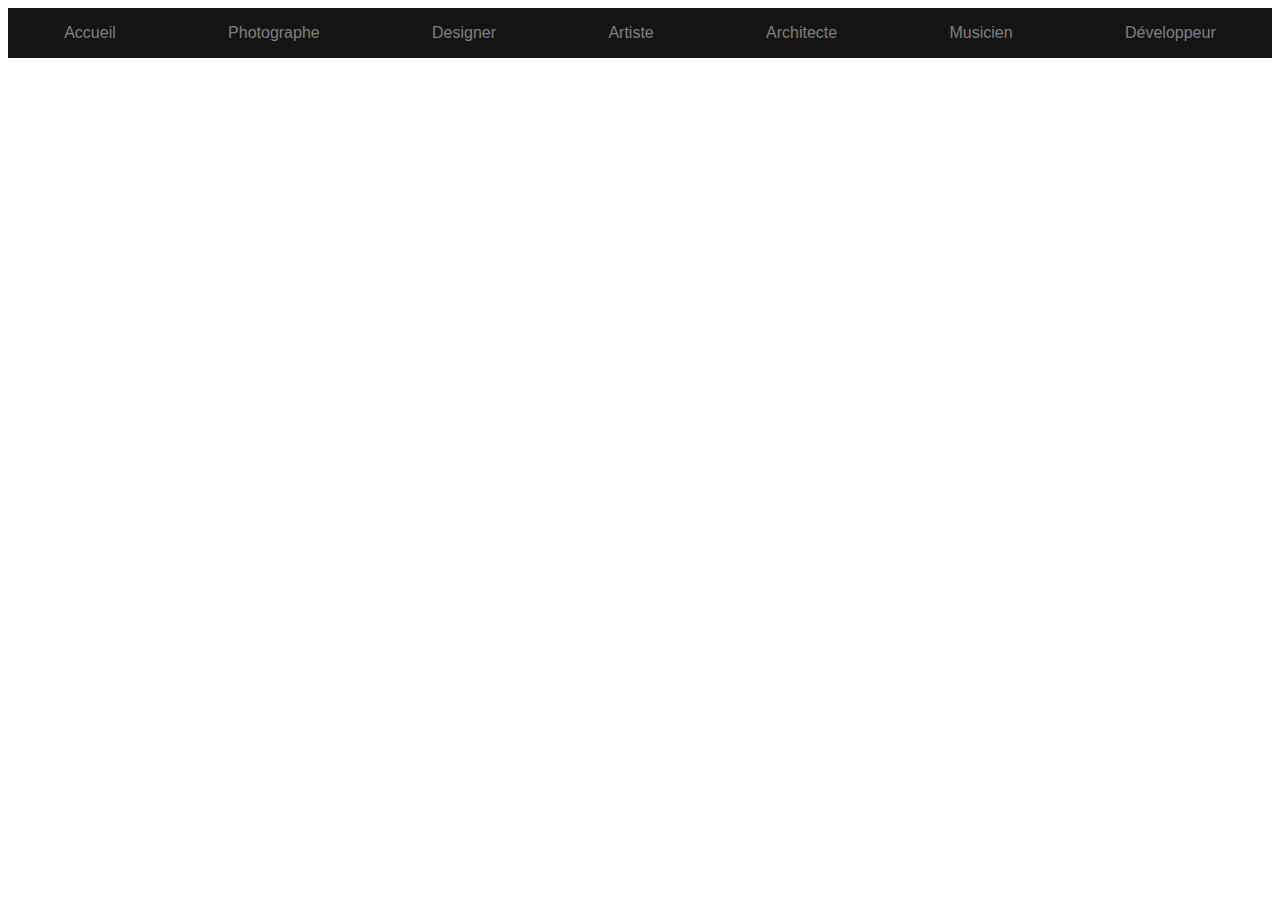
<file: exercices/index.html>
<!DOCTYPE html>
<html lang="fr">

<head>
    <meta charset="UTF-8">
    <meta name="viewport" content="width=device-width, initial-scale=1.0">
    <meta http-equiv="X-UA-Compatible" content="ie=edge">
    <link rel="stylesheet" href="style.css">
    <title>Exo</title>
</head>

<body>
    <section>
        <div id="div1">
            <p>Accueil</p>
        </div>
        <div id="div2">
            <p>Photographe</p>
        </div>
        <div id="div3">
            <p>Designer</p>
        </div>
        <div id="div4">
            <p>Artiste</p>
        </div>
        <div id="div5">
            <p>Architecte</p>
        </div>
        <div id="div6">
            <p>Musicien</p>
        </div>
        <div id="div7">
            <p>Développeur</p>
        </div>
    </section>

</body>

</html>
</file>
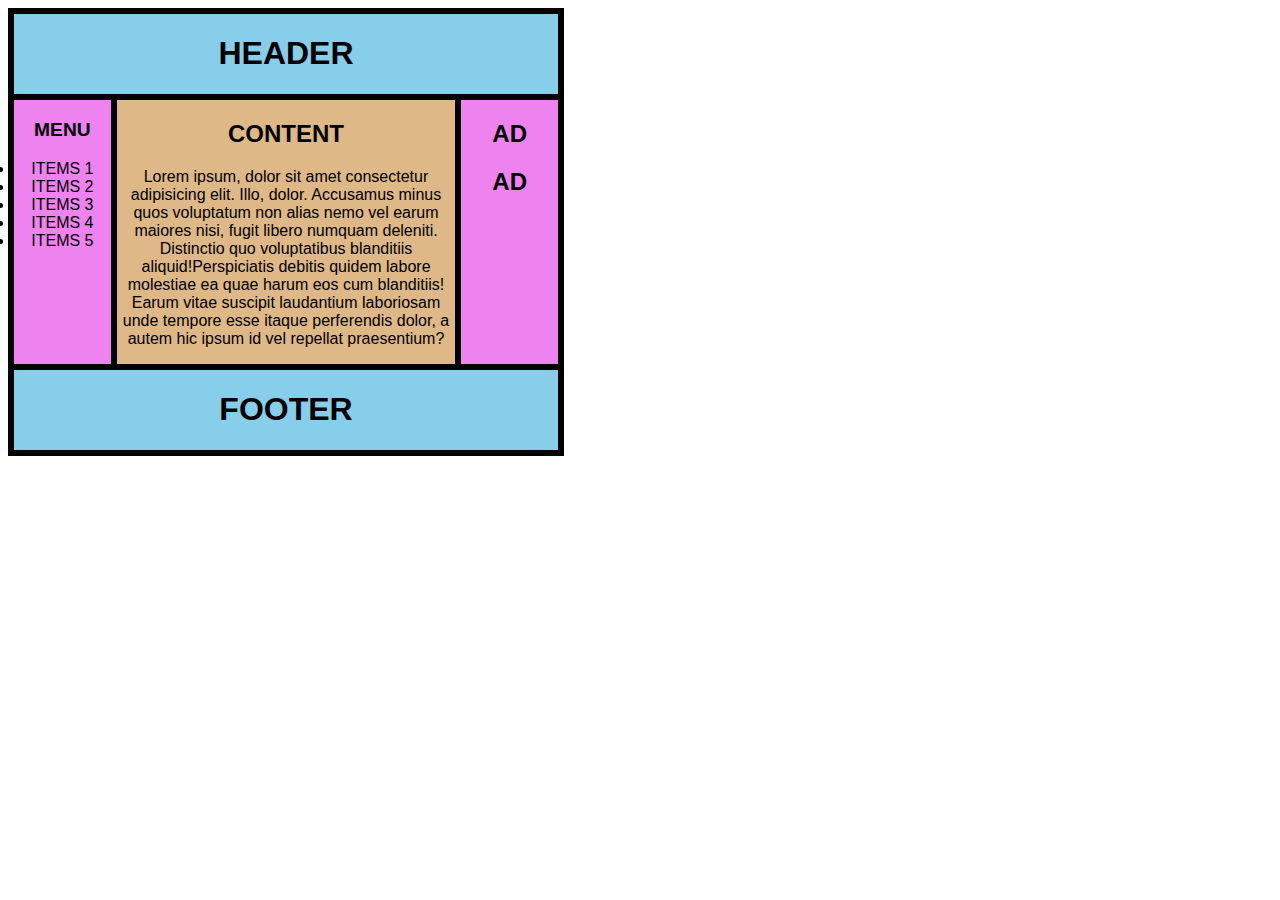
<file: exo4/index.html>
<!DOCTYPE html>
<html lang="fr">

<head>
    <meta charset="UTF-8">
    <meta name="viewport" content="width=device-width, initial-scale=1.0">
    <meta http-equiv="X-UA-Compatible" content="ie=edge">
    <link rel="stylesheet" href="style.css">
    <title>Table</title>
</head>

<body>
    <section class="grosdiv">
        <header>
            <h1 class="header">HEADER</h1>
        </header>
        <section class="list">
            <div class="menu">
                <p id="men"><strong>MENU</strong></p>
                <li>ITEMS 1</li>
                <li>ITEMS 2</li>
                <li>ITEMS 3</li>
                <li>ITEMS 4</li>
                <li>ITEMS 5</li>
            </div>
            <div class="content">
                <h2 class="titre">CONTENT</h2>
                <p>Lorem ipsum, dolor sit amet consectetur adipisicing elit. Illo, dolor. Accusamus minus quos voluptatum non alias nemo vel earum maiores nisi, fugit libero numquam deleniti. Distinctio quo voluptatibus blanditiis aliquid!Perspiciatis debitis
                    quidem labore molestiae ea quae harum eos cum blanditiis! Earum vitae suscipit laudantium laboriosam unde tempore esse itaque perferendis dolor, a autem hic ipsum id vel repellat praesentium?</p>
            </div>
            <div class="ad">
                <h2>AD</h2>
                <h2>AD</h2>
            </div>
        </section>
        <footer class="foot">
            <h1>FOOTER</h1>
        </footer>
    </section>
</body>

</html>
</file>
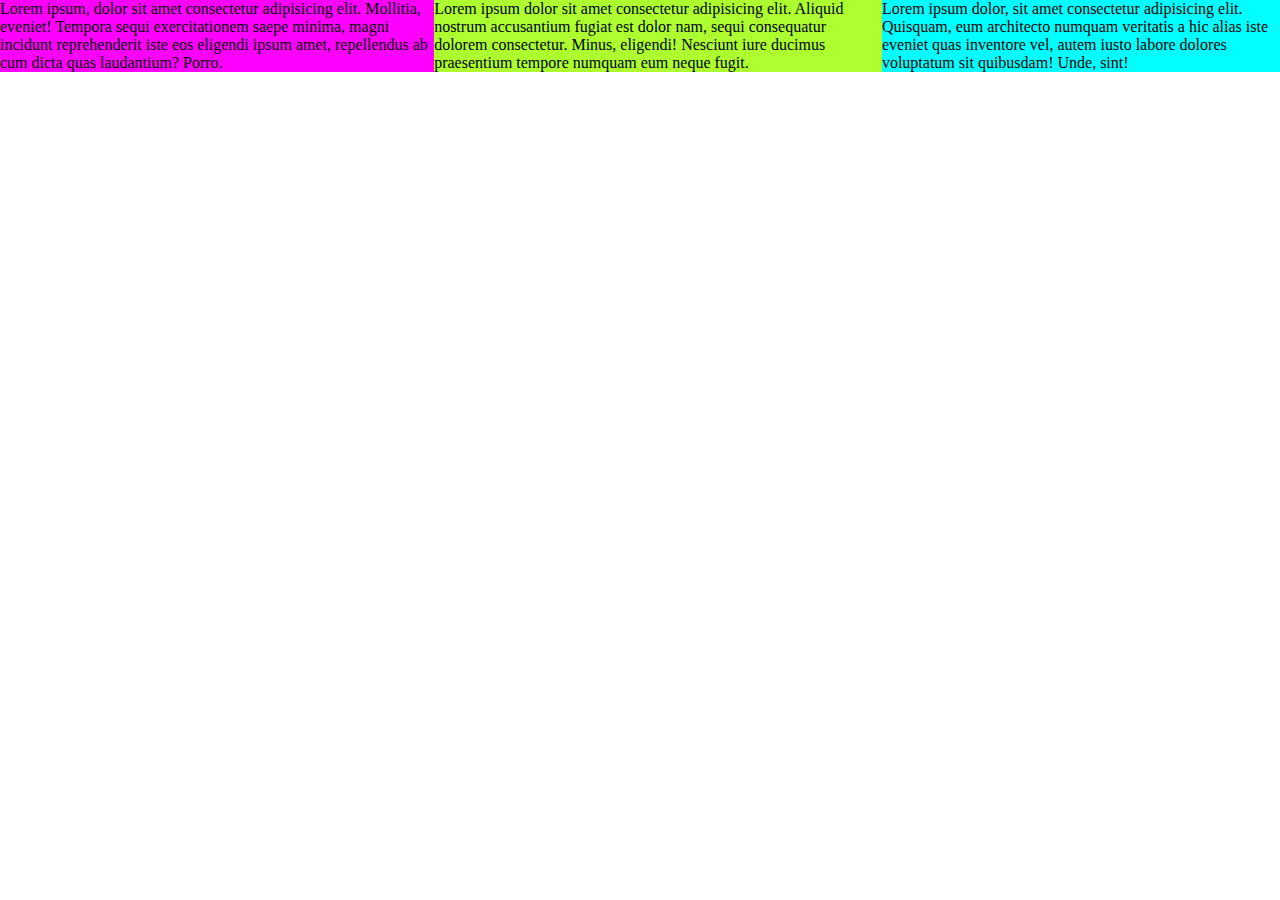
<file: exemple/responsive.html>
<!DOCTYPE html>
<html lang="fr">

<head>
    <meta charset="UTF-8">
    <meta name="viewport" content="width=device-width, initial-scale=1.0">
    <meta http-equiv="X-UA-Compatible" content="ie=edge">
    <link rel="stylesheet" href="style.css">
    <title>Responsive</title>
</head>

<body>
    <section id="sec">
        <div id="div1">
            <p>Lorem ipsum, dolor sit amet consectetur adipisicing elit. Mollitia, eveniet! Tempora sequi exercitationem saepe minima, magni incidunt reprehenderit iste eos eligendi ipsum amet, repellendus ab cum dicta quas laudantium? Porro.</p>
        </div>
        <div id="div2">
            <p>Lorem ipsum dolor sit amet consectetur adipisicing elit. Aliquid nostrum accusantium fugiat est dolor nam, sequi consequatur dolorem consectetur. Minus, eligendi! Nesciunt iure ducimus praesentium tempore numquam eum neque fugit.</p>
        </div>
        <div id="div3">
            <p>Lorem ipsum dolor, sit amet consectetur adipisicing elit. Quisquam, eum architecto numquam veritatis a hic alias iste eveniet quas inventore vel, autem iusto labore dolores voluptatum sit quibusdam! Unde, sint!</p>
        </div>
    </section>
</body>

</html>
</file>
<file: exercices/style.css>
section {
    background-color: rgb(20, 20, 20);
    color: grey;
    font-family: Arial, Helvetica, sans-serif;
    display: flex;
    justify-content: space-around;
}

@media (max-width: 750px) {
    section {
        background-color: rgb(20, 20, 20);
        color: grey;
        font-family: Arial, Helvetica, sans-serif;
        font-weight: 400;
        display: flex;
        flex-direction: column;
        width: 300px;
    }
}
</file>
<file: exo4/style.css>
html {
    font-weight: 500;
    font-family: Arial, Helvetica, sans-serif;
    text-align: center;
}

.grosdiv {
    border: black solid 3px;
    display: flex;
    flex-direction: column;
    width: 550px;
}

header {
    border: black solid 3px;
    background-color: skyblue;
}

.list {
    border: black solid 3px;
    background-color: skyblue;
    display: flex;
    flex-direction: row;
}

.content {
    border-left: black solid 3px;
    border-right: black solid 3px;
    background-color: burlywood;
    width: 350px;
}

.ad {
    border-left: black solid 3px;
    background-color: violet;
    width: 100px;
}

.foot {
    border: black solid 3px;
    background-color: skyblue;
}

.menu {
    border-right: black solid 3px;
    background-color: violet;
    width: 100px;
}

#men {
    font-size: 120%;
}

@media (max-width: 750px) {
    html {
        font-weight: 500;
        font-family: Arial, Helvetica, sans-serif;
        text-align: center;
    }
    .grosdiv {
        display: flex;
        flex-direction: column;
        color: white;
    }
    header {
        background-color: skyblue;
        border: solid black 3px;
    }
    .list {
        background-color: skyblue;
        display: flex;
        flex-direction: column;
    }
    .content {
        border: solid 3px black;
        background-color: burlywood;
        width: 100%;
    }
    .ad {
        background-color: violet;
        width: 100%;
        display: flex;
        justify-content: space-around;
    }
    .foot {
        border: black solid 3px;
        background-color: skyblue;
    }
    .menu {
        background-color: violet;
        width: 100%;
        order: -1;
    }
    #men {
        font-size: 120%;
    }
}

@media (max-width: 1050px) {
    section {}
}
</file>
<file: exemple/style.css>
* {
    margin: 0%;
}

#div1 {
    background-color: aquamarine;
}

#div2 {
    background-color: burlywood;
}

#div3 {
    background-color: chartreuse;
}

@media (min-width: 576px) {
    #div1 {
        background-color: rgb(92, 60, 38);
    }
    #div2 {
        background-color: rgb(255, 0, 234);
    }
    #div3 {
        background-color: rgb(59, 59, 59);
    }
}

@media (min-width: 768px) {
    #sec {
        display: flex;
    }
    #div1 {
        background-color: chocolate;
    }
    #div2 {
        background-color: blue;
    }
    #div3 {
        background-color: red;
    }
}

@media (min-width: 992px) {
    #div1 {
        background-color: magenta;
    }
    #div2 {
        background-color: greenyellow;
    }
    #div3 {
        background-color: cyan;
    }
}
</file>
